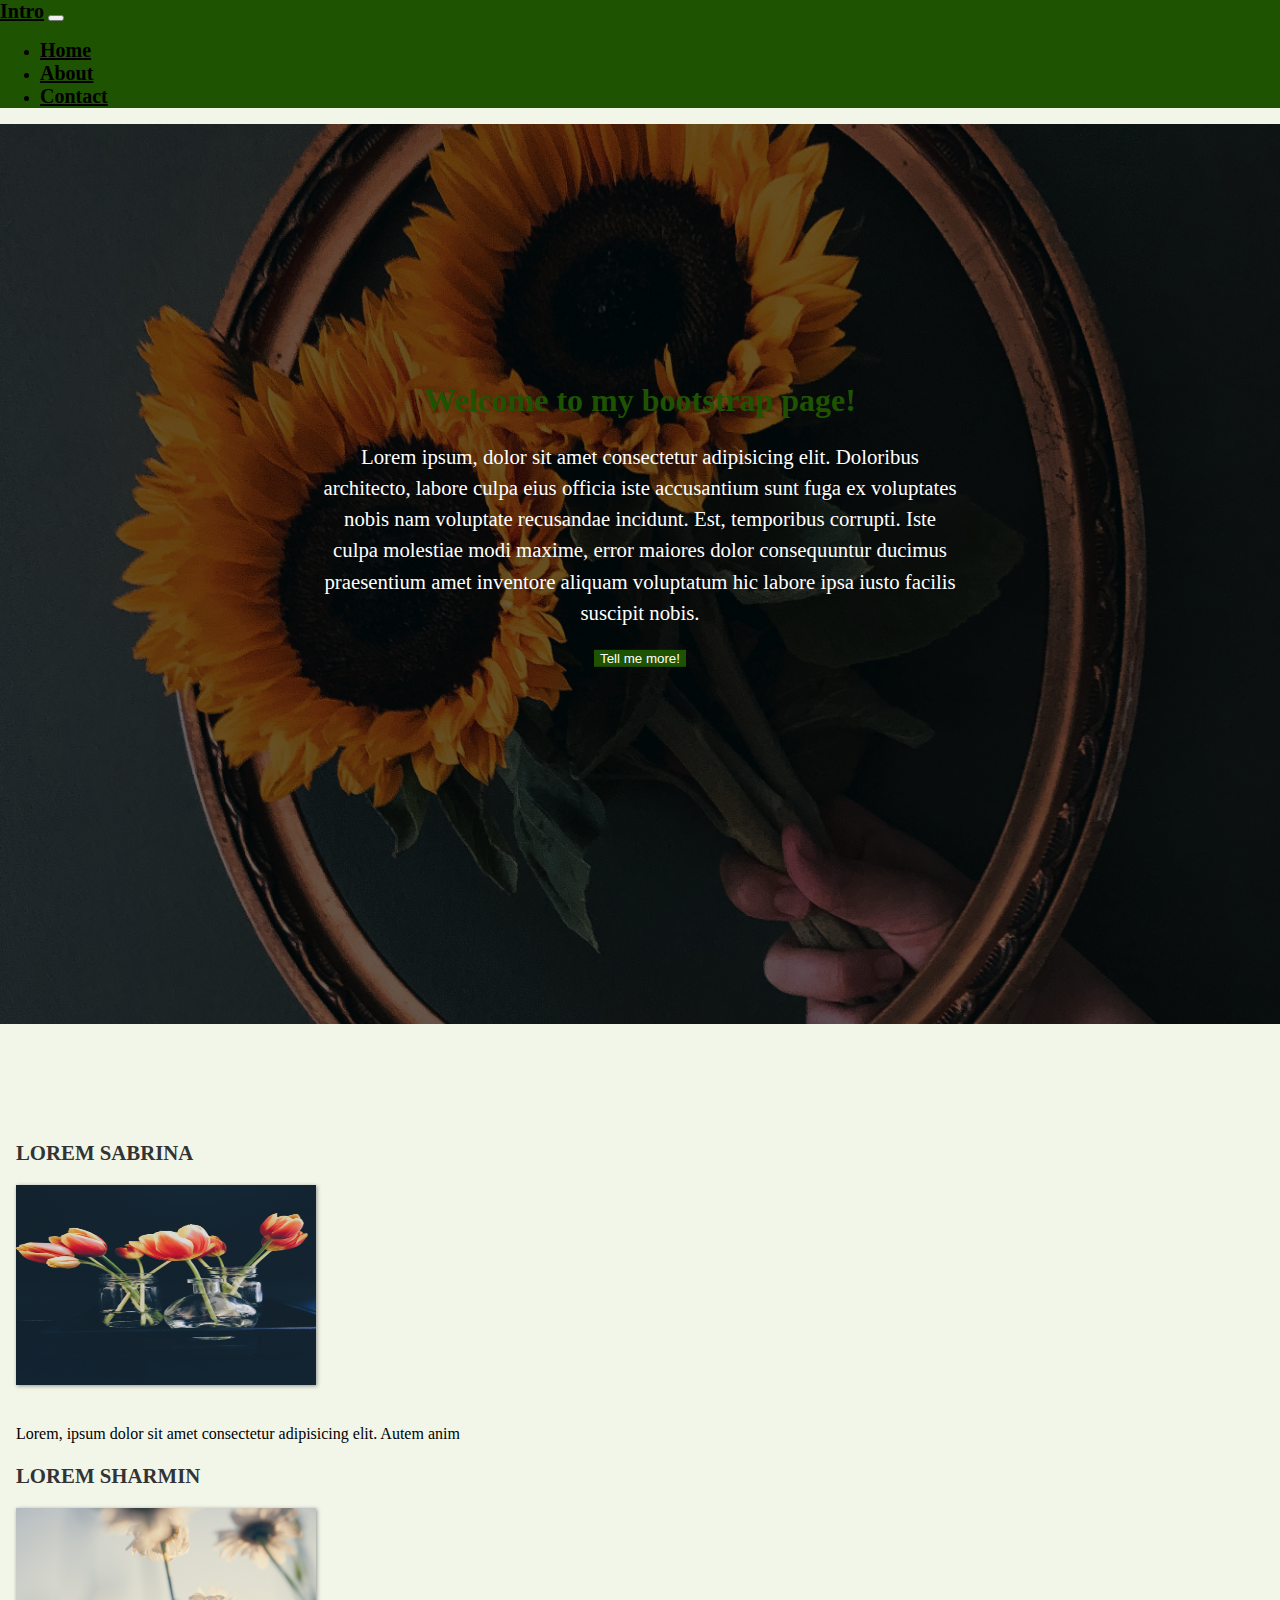
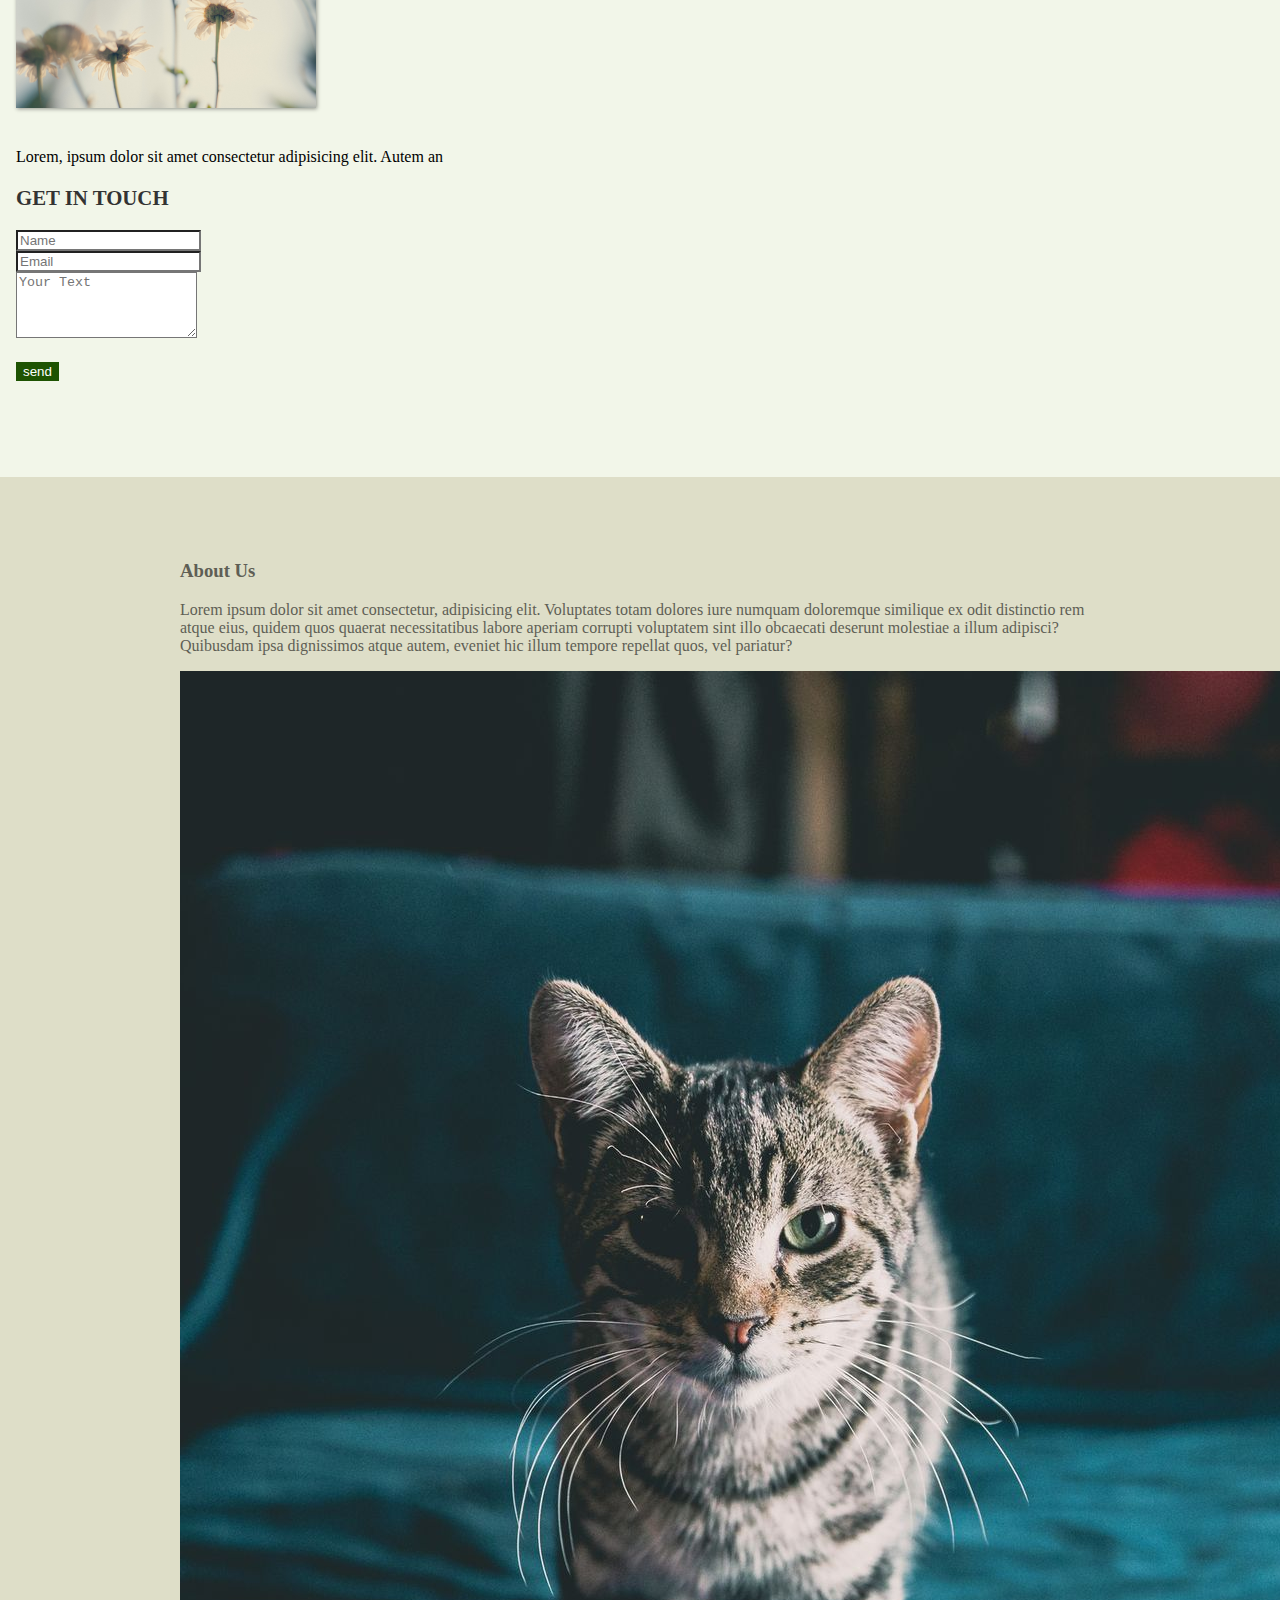
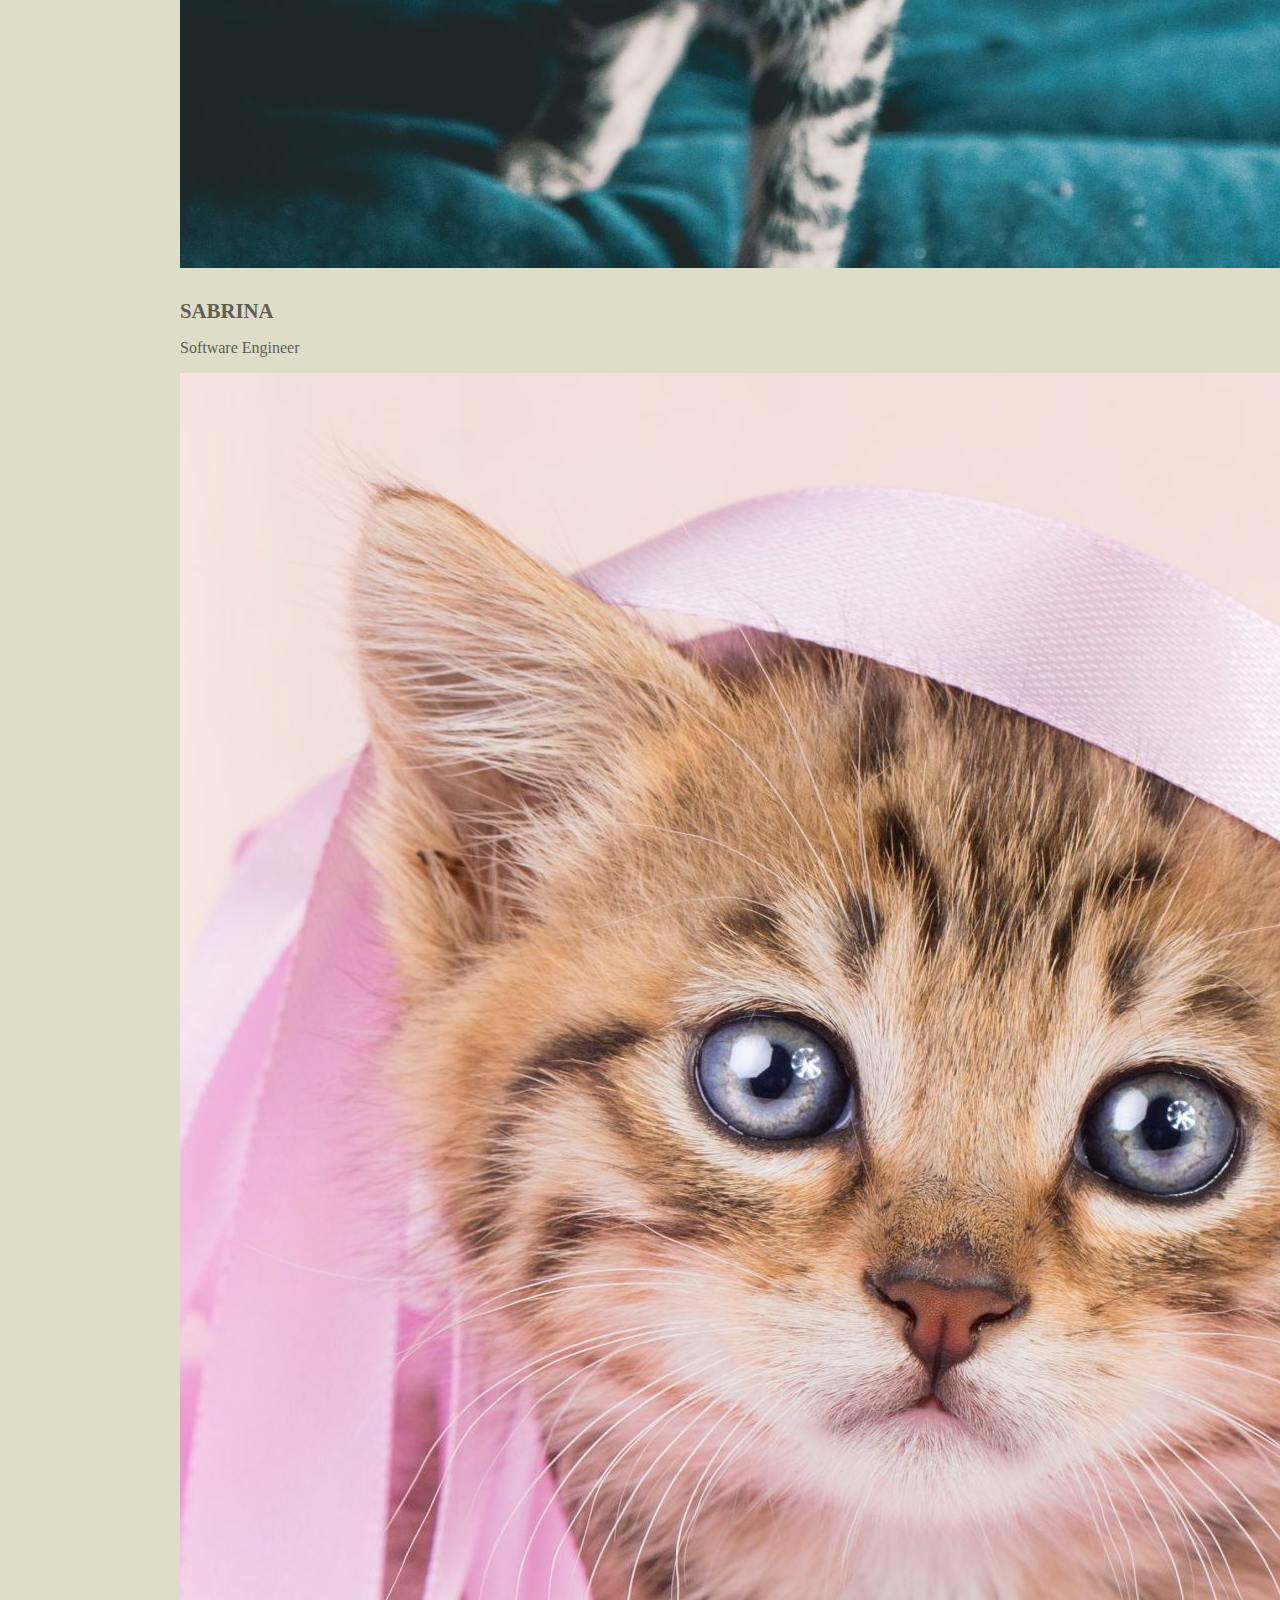
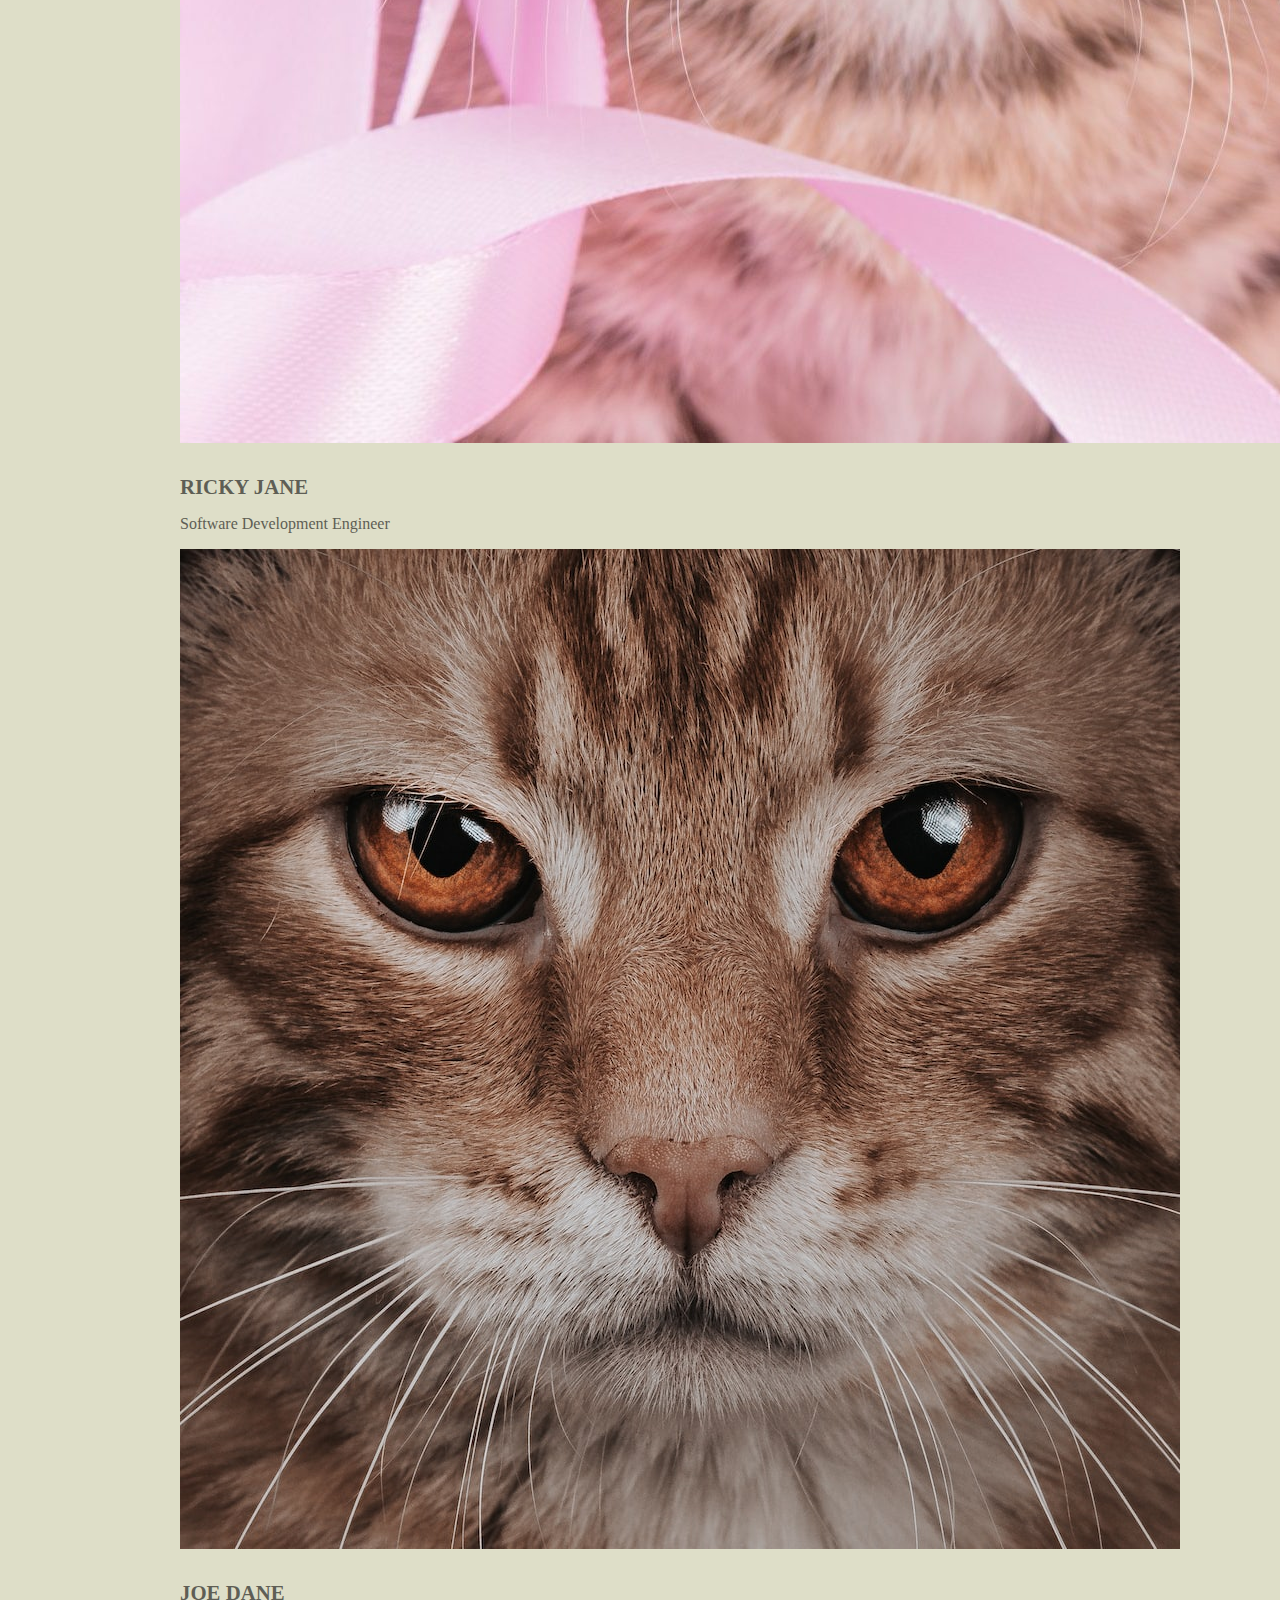
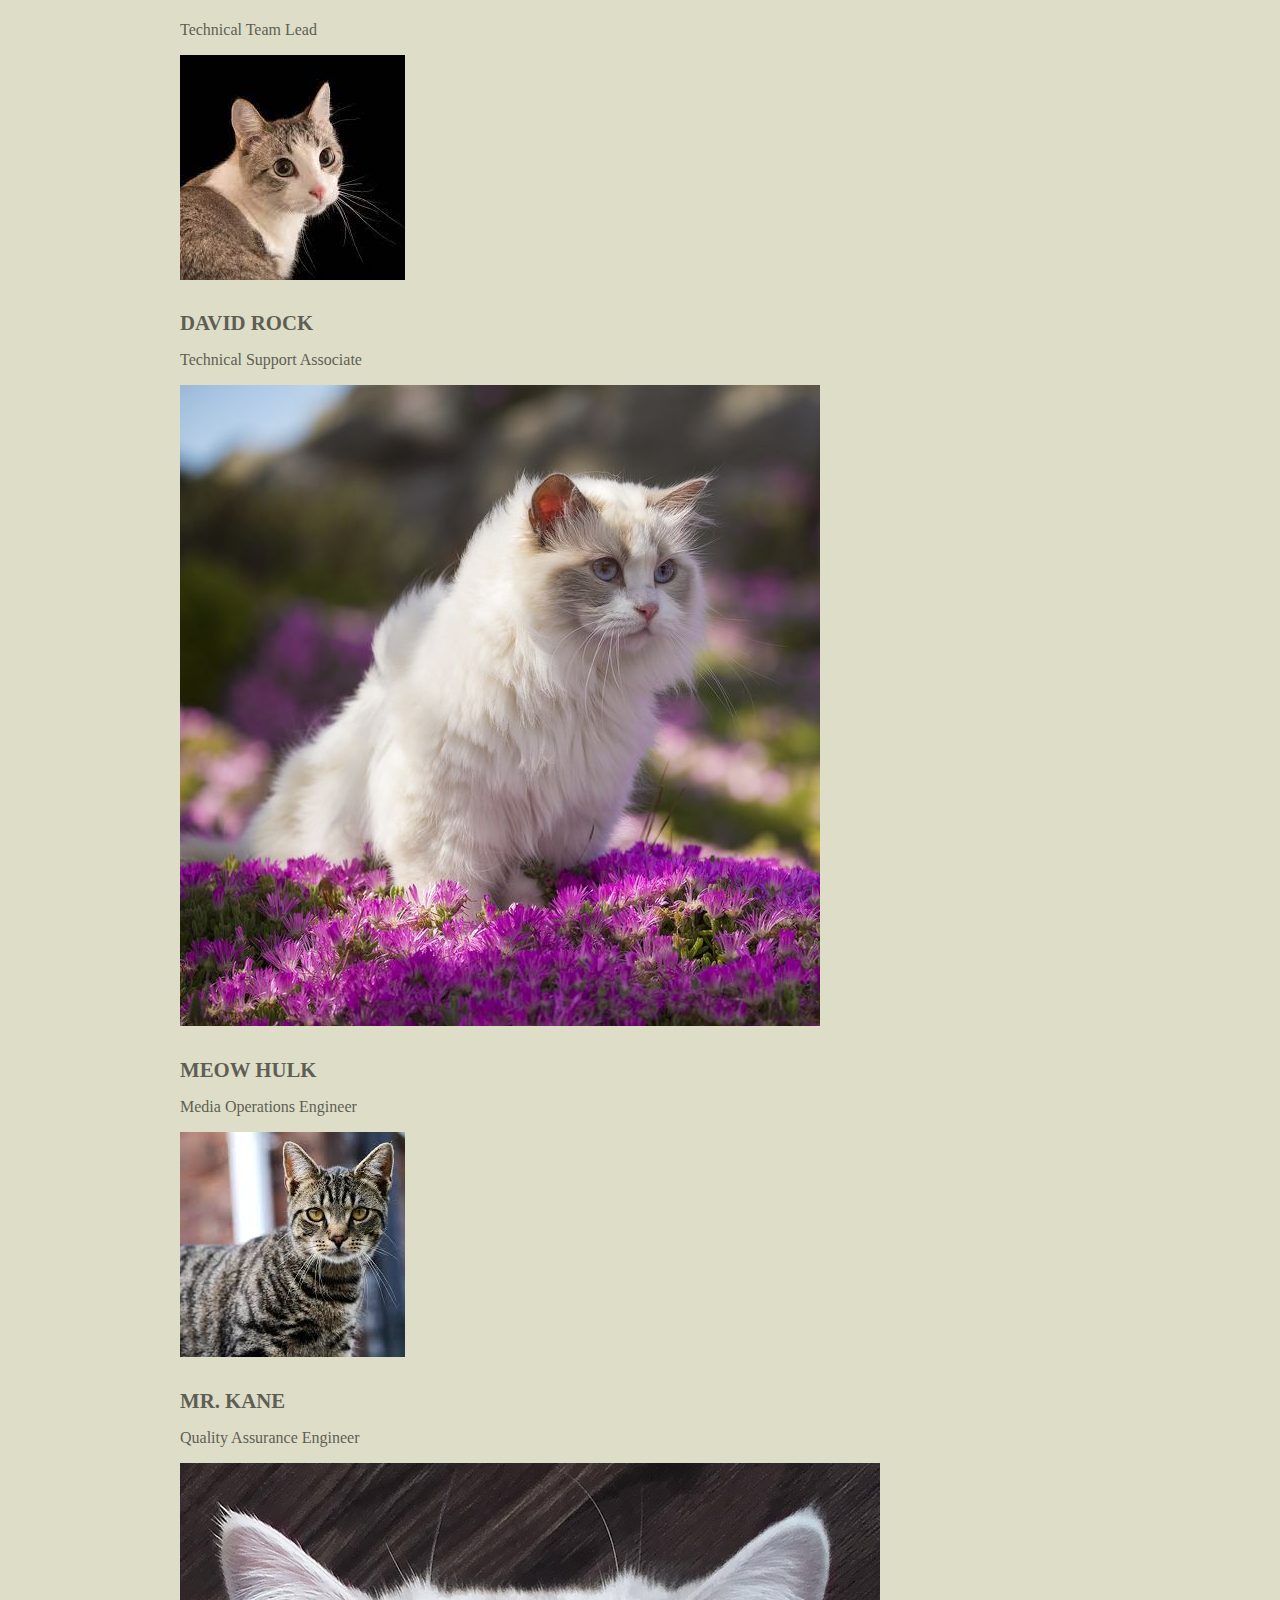
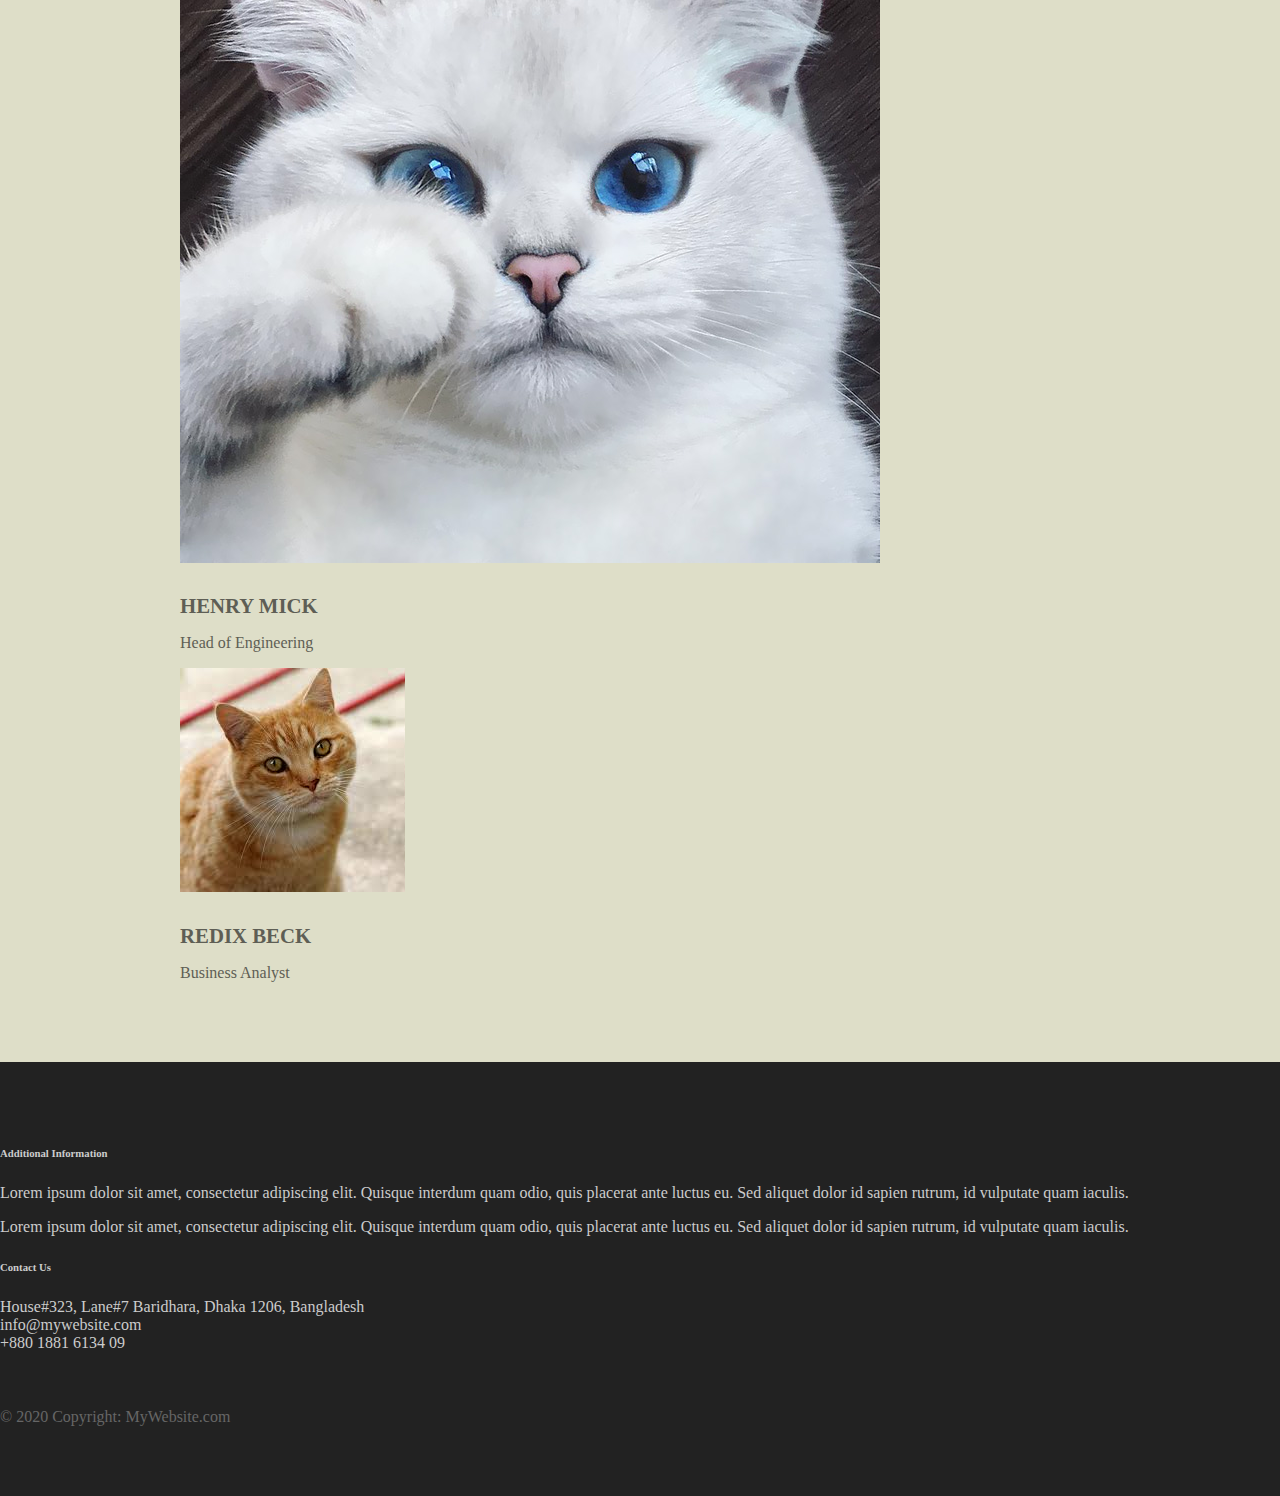
<file: index.html>
<!DOCTYPE html>
<html lang="en">
  <head>
    <meta charset="UTF-8" />
    <meta http-equiv="refresh" content="time ; url=about.html" />
    <meta name="viewport" content="width=device-width, initial-scale=1.0" />
    <title>Bootstrap project</title>
    <link
      rel="stylesheet"
      href="https://cdn.jsdelivr.net/npm/bootstrap@4.5.3/dist/css/bootstrap.min.css"
      integrity="sha384-TX8t27EcRE3e/ihU7zmQxVncDAy5uIKz4rEkgIXeMed4M0jlfIDPvg6uqKI2xXr2"
      crossorigin="anonymous"
    />

    <link rel="stylesheet" href="main.css">
  </head>
  <body>
   
    <script
      src="https://cdn.jsdelivr.net/npm/bootstrap@4.5.3/dist/js/bootstrap.bundle.min.js"
      integrity="sha384-ho+j7jyWK8fNQe+A12Hb8AhRq26LrZ/JpcUGGOn+Y7RsweNrtN/tE3MoK7ZeZDyx"
      crossorigin="anonymous"></script>

    <script
      src="https://code.jquery.com/jquery-3.5.1.min.js"
      integrity="sha256-9/aliU8dGd2tb6OSsuzixeV4y/faTqgFtohetphbbj0="
      crossorigin="anonymous"
    ></script>

<nav class="navbar navbar-expand-md">
   
   
        <a class="navbar-brand" href="#">Intro</a>
        <button class="navbar-toggler navbar-dark" type="button" data-toggle="collapse" data-target="#main-navigation">
                <span class="navbar-toggler-icon"></span>
        </button>
           
       <div class="collapse navbar-collapse" id="main-navigation">
       
        <ul class="navbar-nav">
            <li class="nav-item">
                 <a class="nav-link" href="#home-section">Home</a>
            </li>
            <li class="nav-item">
                <a class="nav-link" href="#back">About</a>
           </li>
           <li class="nav-item">
            <a class="nav-link" href="#footer">Contact</a>
       </li>
 </ul>

</div>

</nav>
<header class="page-header header container-fluid">
    <div class="overlay"></div>
    <div class="description">
        <h1>Welcome to my bootstrap page!</h1>
        <p>Lorem ipsum, dolor sit amet consectetur adipisicing elit. Doloribus architecto, labore culpa eius officia iste accusantium sunt fuga ex voluptates nobis nam voluptate recusandae incidunt. Est, temporibus corrupti. Iste culpa molestiae modi maxime, error maiores dolor consequuntur ducimus praesentium amet inventore aliquam voluptatum hic labore ipsa iusto facilis suscipit nobis.
        </p>
        <button class="btn btn-outline-secondary btn-lg">Tell me more!</button>
    </div>
</header>
<div class="container features" id="home-section">
    <div class="row">
        <div class="col-lg-4 col-md-4 col-sm-12">
            <h3 class="feature-title">Lorem Sabrina</h3>
            <img src="/images/column-1.jpg">
            <p>Lorem, ipsum dolor sit amet consectetur adipisicing elit. Autem anim</p>
        </div>

        <div class="col-lg-4 col-md-4 col-sm-12">
            <h3 class="feature-title">Lorem Sharmin</h3>
            <img src="/images/column-2.jpg">
            <p>Lorem, ipsum dolor sit amet consectetur adipisicing elit. Autem an</p>
        </div>
        <div class="col-lg-4 col-md-4 col-sm-12">
          <h3 class="feature-title">Get In Touch</h3>
          <div class="form-group">
         <input type="text" class="form-control" placeholder="Name" name="name">
        </div>
        <div class="form-group">
          <input type="email" class="form-control" placeholder="Email" name="email">
         </div>
         <div class="form-group">
          <textarea class="form-control" placeholder="Your Text" name="" rows="4"></textarea>
         </div>
         <input type="submit" class="btn btn-secondary btn-block" value="send">
         </div>

</div>
</div>
</div>

<div class="background" >
  <div class="container team" id="back">
    <div class="row" >
      <h3 class="about-us">About Us</h3>
      <p>Lorem ipsum dolor sit amet consectetur, adipisicing elit. Voluptates totam dolores iure numquam doloremque similique ex odit distinctio rem atque eius, quidem quos quaerat necessitatibus labore aperiam corrupti voluptatem sint illo obcaecati deserunt molestiae a illum adipisci? Quibusdam ipsa dignissimos atque autem, eveniet hic illum tempore repellat quos, vel pariatur?</p>
      <div class="card col-lg-3 col-md-3 col-sm-4 text-center">
        <img class="card-img-top rounded-circle" src="images/team-image-1.jpg" alt="Card image">
         <div class="card-body">
        <h4 class="card-title">Sabrina </h4>
        <p class="card-text">Software Engineer</p>
    </div>
      </div>
      <div class="card col-lg-3 col-md-3 col-sm-4 text-center">
        <img class="card-img-top rounded-circle" src="images/team-image-2.jpg" alt="Card image">
         <div class="card-body">
        <h4 class="card-title">Ricky Jane</h4>
        <p class="card-text">Software Development Engineer</p>
    </div>
      </div>
      <div class="card col-lg-3 col-md-3 col-sm-4 text-center">
        <img class="card-img-top rounded-circle" src="images/team-image-3.jpg" alt="Card image">
         <div class="card-body">
        <h4 class="card-title">Joe Dane</h4>
        <p class="card-text">Technical Team Lead</p>
    </div>
      </div>
      <div class="card col-lg-3 col-md-3 col-sm-4 text-center">
        <img class="card-img-top rounded-circle" src="images/team-image-4.jpg" alt="Card image">
         <div class="card-body">
        <h4 class="card-title">David Rock</h4>
        <p class="card-text">Technical Support Associate</p>
    </div>
      </div>
      <div class="card col-lg-3 col-md-3 col-sm-4 text-center">
        <img class="card-img-top rounded-circle" src="images/team-image-5.jpg" alt="Card image">
         <div class="card-body">
        <h4 class="card-title">Meow Hulk</h4>
        <p class="card-text">Media Operations Engineer</p>
    </div>
      </div>
      <div class="card col-lg-3 col-md-3 col-sm-4 text-center">
        <img class="card-img-top rounded-circle" src="images/team-image-6.jpg" alt="Card image">
         <div class="card-body">
        <h4 class="card-title">Mr. kane </h4>
        <p class="card-text">Quality Assurance Engineer</p>
    </div>
      </div>
      <div class="card col-lg-3 col-md-3 col-sm-4 text-center">
        <img class="card-img-top rounded-circle" src="images/team-image-7.jpg" alt="Card image">
         <div class="card-body">
        <h4 class="card-title">Henry Mick </h4>
        <p class="card-text">Head of Engineering</p>
    </div>
      </div>
      <div class="card col-lg-3 col-md-3 col-sm-4 text-center">
        <img class="card-img-top rounded-circle" src="images/team-image-8.jpg" alt="Card image">
         <div class="card-body">
        <h4 class="card-title">Redix Beck</h4>
        <p class="card-text">Business Analyst</p>
    </div>
      </div>




    </div>
  </div>
</div>

<footer class="page-footer" id="footer">
  <div class="container">
    <div class="row">
      <div class="col-lg-8 col-md-8 col-sm-12">
        <h6 class="text-uppercase font-weight-bold">Additional Information</h6>
        <p>Lorem ipsum dolor sit amet, consectetur adipiscing elit. Quisque interdum quam odio, quis placerat ante luctus eu. Sed aliquet dolor id sapien rutrum, id vulputate quam iaculis.</p>
        <p>Lorem ipsum dolor sit amet, consectetur adipiscing elit. Quisque interdum quam odio, quis placerat ante luctus eu. Sed aliquet dolor id sapien rutrum, id vulputate quam iaculis.</p>
     </div>

     <div class="col-lg-4 col-md-4 col-sm-12">
      <h6 class="text-uppercase font-weight-bold">Contact Us</h6>
      <p>House#323, Lane#7 Baridhara, Dhaka 1206, Bangladesh</br>
      info@mywebsite.com
      <br/>+880 1881 6134 09</p>
     </div>
    </div>
  <div class="footer-copyright text-center">&copy 2020 Copyright: MyWebsite.com</div>
</footer>
</div>


<script src="main.js"></script>


  </body>
</html>
</file>
<file: main.css>
body{
    margin:0;
    padding: 0;
    background: #f2f6e9;
   
}
.navbar-brand,.nav-link{
    cursor: pointer;
    color: #000;
    font-weight: bold;
    font-size: 20px;
   
}
.navbar{
    background-color:#1e5302;
}
.nav-link:hover{
    color:white;
}
.navbar-collapse{
    justify-content:flex-end;
}
.nav-link{
    margin-right: 2em !important;
    color: #000;
    font-weight: bold;
    font-size: 20px;
}
.header{
    background-image: url('/images/background.jpg');
    background-size: cover;
    background-position: center;
    position: relative;

}
.overlay {
    position: absolute;
    min-height: 100%;
    min-width: 100%;
    left: 0;
    top: 0;
    background: rgba(0, 0, 0, 0.6);
}
.description{
    left:50%;
    text-align: center;
    top: 45%;
    position: absolute;
    transform: translate(-50%, -55%);
   
}
.description h1{
    color:#1e5302;
}
.description p{
    font-size: 1.3rem;
    color:#fff;
    line-height: 1.5;
}
.description button{
    background-color: #1e5302;
    color:#fff;
    border-radius:0%;
    border:#1e5302;
}
.description button:hover{
    border:1px solid #fff;
    background:#fff;
    color:#000;
}
.features{
    margin: 5em auto;
    padding: 1em;

}
.feature-title{
    color:#333;
    font-size: 1.3rem;
    font-weight: 700;
    margin-bottom: 20px;
    text-transform: uppercase;
}
.features img{
    width:300px;
    height: 200px;
    margin-bottom: 20px;
    box-shadow: 1px 1px 4px rgba(0, 0, 0, 0.4);
    -webkit-box-shadow: 1px 1px 4px rgba(0, 0, 0, 0.4);
    -moz-box-shadow: 1px 1px 4px rgba(0, 0, 0, 0.4);
}
.features .form-control, .features input{
    border-radius: 0%;
}
.features .btn{
    background-color: #1e5302;
    border: 1px solid #1e5302;
    color: #fff;
    margin-top: 20px;
}
.features .btn:hover{
    border: 1px solid #333;
    background-color: #333;
}
.background{
    background-color:  #dedec8;
    padding: 4em 0;
}
.team{
    color:#5e5e55;
    padding:0 180px;
}
.team .card{
    background: none;
    border: none;
    margin: 0;
}
.team .card-title{
    font-size: 1.3rem;
    text-transform: uppercase;
    margin-bottom: 0;
}
.team .card-columns {
	-webkit-column-count: 4;
	-moz-column-count: 4;
	column-count: 4;
}
.page-footer{
    background-color: #222;
    color: #ccc;
    padding: 60px 0 30px;
}
.footer-copyright{
    color:#666;
    padding: 40px 0;
}
@media (max-width: 575.98px) {
    .description {
        left: 0;
        padding: 0 15px;
        position: absolute;
        top: 10%;
        transform: none;
        text-align: center;
    }
    .description h1 {
        font-size: 2em;
    }
    .description p{
        font-size: 1.2rem;
    }
    .featues{
        margin: 0;
    }
}
</file>
